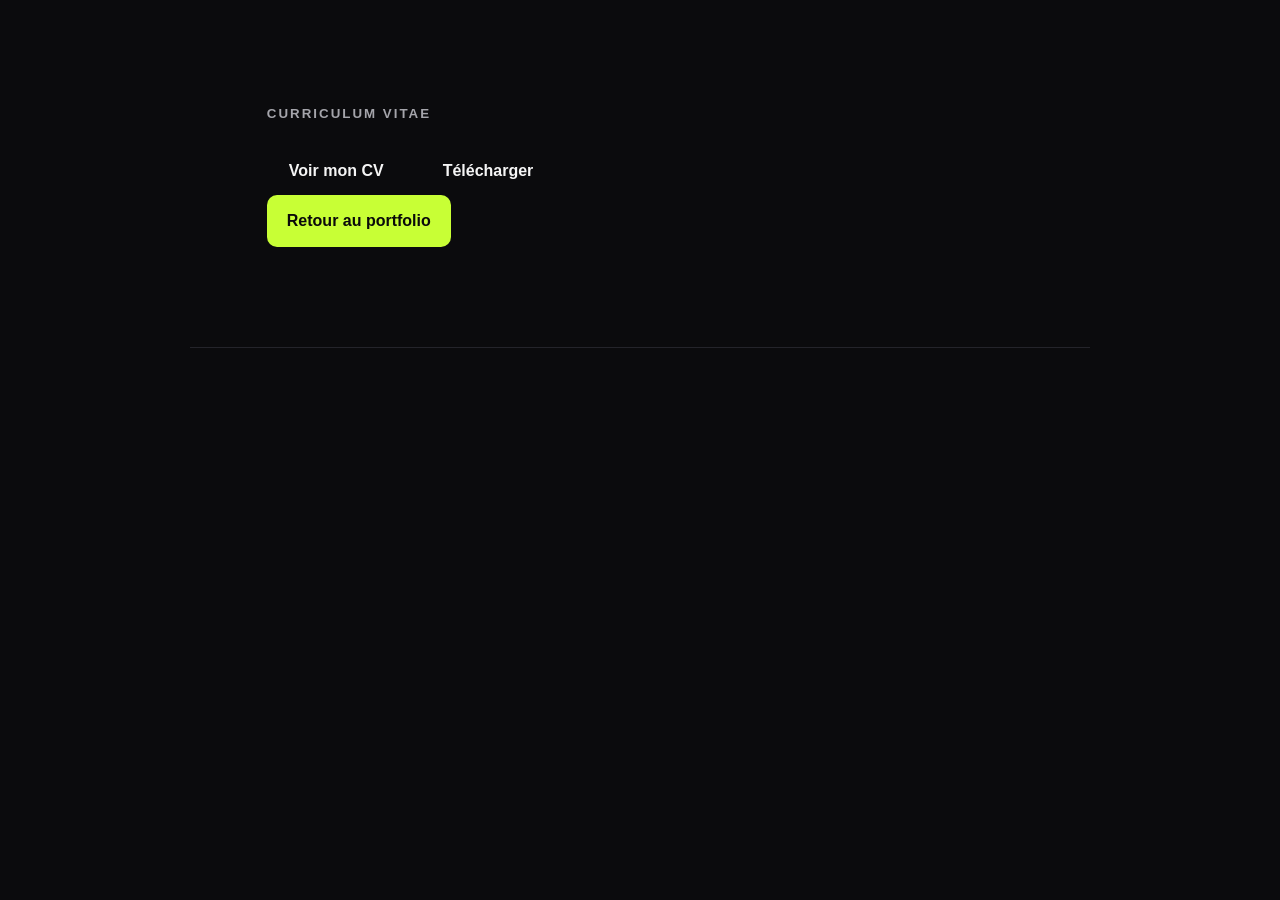
<file: cv.html>
<!doctype html><html lang="fr">
    <head><meta charset="utf-8"><meta name="viewport" content="width=device-width,initial-scale=1">
        <title>CV — Sam Heri</title><link rel="stylesheet" href="style.css"></head>
        <body><main class="section" style="max-width:900px;margin:auto"><small>CURRICULUM VITAE</small>
           <section class="cv-section">
  <div class="cv-buttons">
    <a href="assets/CV Samuel heri.pdf" target="_blank" class="cv-btn">
        Voir mon CV
    </a>
    
    <a href="assets/CV Samuel heri.pdf" download class="cv-btn">
        Télécharger
    </a>
</div>
<a class="btn" href="index.html">Retour au portfolio</a></main></body></html>
</file>
<file: style.css>
*{box-sizing:border-box}html{scroll-behavior:smooth}body{margin:0;background:#0b0b0d;color:#f5f5f5;font-family:Inter,Arial,sans-serif;line-height:1.6}a{color:inherit;text-decoration:none}.header{position:sticky;top:0;z-index:20;display:flex;align-items:center;gap:28px;padding:18px 6%;background:rgba(11,11,13,.9);backdrop-filter:blur(12px);border-bottom:1px solid #25252a}.logo{font-weight:900;font-size:25px;letter-spacing:2px}.logo span,em{font-style:normal}.logo span,em{color:#c8ff35}.header nav{display:flex;gap:22px;margin-left:auto}.header nav a{font-size:14px;color:#c8c8cc}.header nav a:hover{color:#fff}.lang,.menu{background:#17171b;color:#fff;border:1px solid #333;border-radius:9px;padding:8px 12px;cursor:pointer}.menu{display:none}.hero{min-height:82vh;padding:100px 6%;display:flex;align-items:center;justify-content:space-between;gap:50px;border-bottom:1px solid #24242a}.hero-copy{max-width:760px}.hero small,.section>small{letter-spacing:2px;color:#a5a5ab;font-weight:700}.hero h1{font-size:clamp(48px,8vw,92px);line-height:.98;margin:22px 0}.hero p{max-width:680px;color:#bcbcc2;font-size:18px}.hero-mark{width:240px;height:240px;border:1px solid #39393e;border-radius:50%;display:grid;place-items:center;font-size:75px;font-weight:900;letter-spacing:-8px;box-shadow:0 0 80px rgba(200,255,53,.08)}.actions{display:flex;gap:12px;flex-wrap:wrap;margin-top:30px}.btn{display:inline-block;border:0;border-radius:10px;padding:13px 20px;background:#c8ff35;color:#0a0a0a;font-weight:800;cursor:pointer}.btn.alt{background:transparent;color:#fff;border:1px solid #444}.section{padding:100px 6%;border-bottom:1px solid #24242a}.section h2{font-size:clamp(32px,5vw,58px);line-height:1.05;max-width:850px;margin:16px 0 42px}.about-grid{display:grid;grid-template-columns:1.4fr .8fr;gap:60px}.about-grid p{font-size:19px;color:#c4c4c9;max-width:800px}.stats{display:grid;grid-template-columns:1fr;gap:16px}.stats div{border:1px solid #29292f;border-radius:14px;padding:18px}.stats strong{display:block;font-size:30px}.stats span{color:#999}.cards{display:grid;grid-template-columns:repeat(3,1fr);gap:15px}.cards article,.testimonial-grid article{border:1px solid #29292f;border-radius:15px;padding:25px;background:#101014}.cards b{color:#c8ff35}.cards h3{font-size:21px}.cards p,.testimonial-grid p{color:#aaa}.filters{display:flex;gap:8px;flex-wrap:wrap;margin-bottom:25px}.filters button{background:#111115;color:#bbb;border:1px solid #303038;border-radius:999px;padding:9px 15px;cursor:pointer}.filters button.active{background:#c8ff35;color:#111;border-color:#c8ff35}.grid{display:grid;grid-template-columns:repeat(2,1fr);gap:18px}.grid figure{margin:0;border:1px solid #29292f;border-radius:14px;overflow:hidden;background:#111115}.grid img{display:block;width:100%;height:390px;object-fit:cover;background:#18181d}.grid figcaption{display:flex;justify-content:space-between;gap:15px;padding:15px}.grid figcaption span{color:#929298;font-size:14px}.grid figure.hide{display:none}.motion-box{min-height:280px;border:1px dashed #414149;border-radius:18px;display:flex;align-items:center;justify-content:center;gap:30px;padding:35px;background:radial-gradient(circle at center,#17171c,#0d0d10)}.play{width:75px;height:75px;border-radius:50%;display:grid;place-items:center;background:#c8ff35;color:#111;font-size:25px}.skill-list{display:flex;flex-wrap:wrap;gap:10px}.skill-list span{border:1px solid #34343b;padding:12px 15px;border-radius:999px;color:#ccc}.testimonial-grid{display:grid;grid-template-columns:repeat(3,1fr);gap:15px}.testimonial-grid strong{color:#ddd}.cv{display:flex;align-items:center;justify-content:space-between;gap:30px}.contact{display:grid;grid-template-columns:1fr 1fr;gap:35px}.contact h2{margin-bottom:15px}.contact form{display:grid;gap:12px}.contact input,.contact textarea{width:100%;background:#111115;border:1px solid #303038;color:#fff;border-radius:10px;padding:13px;font:inherit}.contact form small{color:#888}.links{grid-column:1/-1;display:grid;grid-template-columns:repeat(3,1fr);gap:12px}.links a{border:1px solid #303038;border-radius:12px;padding:18px;color:#aaa}.links a:hover{border-color:#c8ff35;color:#fff}.links b{color:#fff}footer{text-align:center;color:#777;padding:35px 6%}code{color:#c8ff35}@media(max-width:800px){.header nav{display:none;position:absolute;left:0;right:0;top:67px;background:#0d0d10;padding:20px 6%;flex-direction:column;border-bottom:1px solid #29292f}.header nav.open{display:flex}.menu{display:block;margin-left:auto}.lang{margin-left:0}.hero{padding-top:70px;flex-direction:column;align-items:flex-start}.hero-mark{width:160px;height:160px;font-size:52px}.about-grid,.contact{grid-template-columns:1fr}.cards,.testimonial-grid,.grid,.links{grid-template-columns:1fr}.grid img{height:auto;max-height:none}.cv{display:block}.cv .btn{margin-top:20px}}
.hero-mark {
  width: 330px;
  height: 330px;
  border-radius: 50%;
  overflow: hidden;
  display: flex;
  align-items: center;
  justify-content: center;
  border: 4px solid rgba(255,255,255,0.8);
  box-shadow: 0 20px 60px rgba(0,0,0,0.35);
}

.hero-mark img {
  width: 100%;
  height: 100%;
  object-fit: cover;
  object-position: center;
  display: block;
}
.cv-buttons {
    display: flex;
    gap: 15px;
    flex-wrap: wrap;
    margin-top: 20px;
}

.cv-btn {
    display: inline-block;
    padding: 12px 22px;
    border-radius: 10px;
    text-decoration: none;
    font-weight: 600;
    transition: 0.3s;
}

.cv-btn:hover {
    transform: translateY(-2px);
}
</file>
